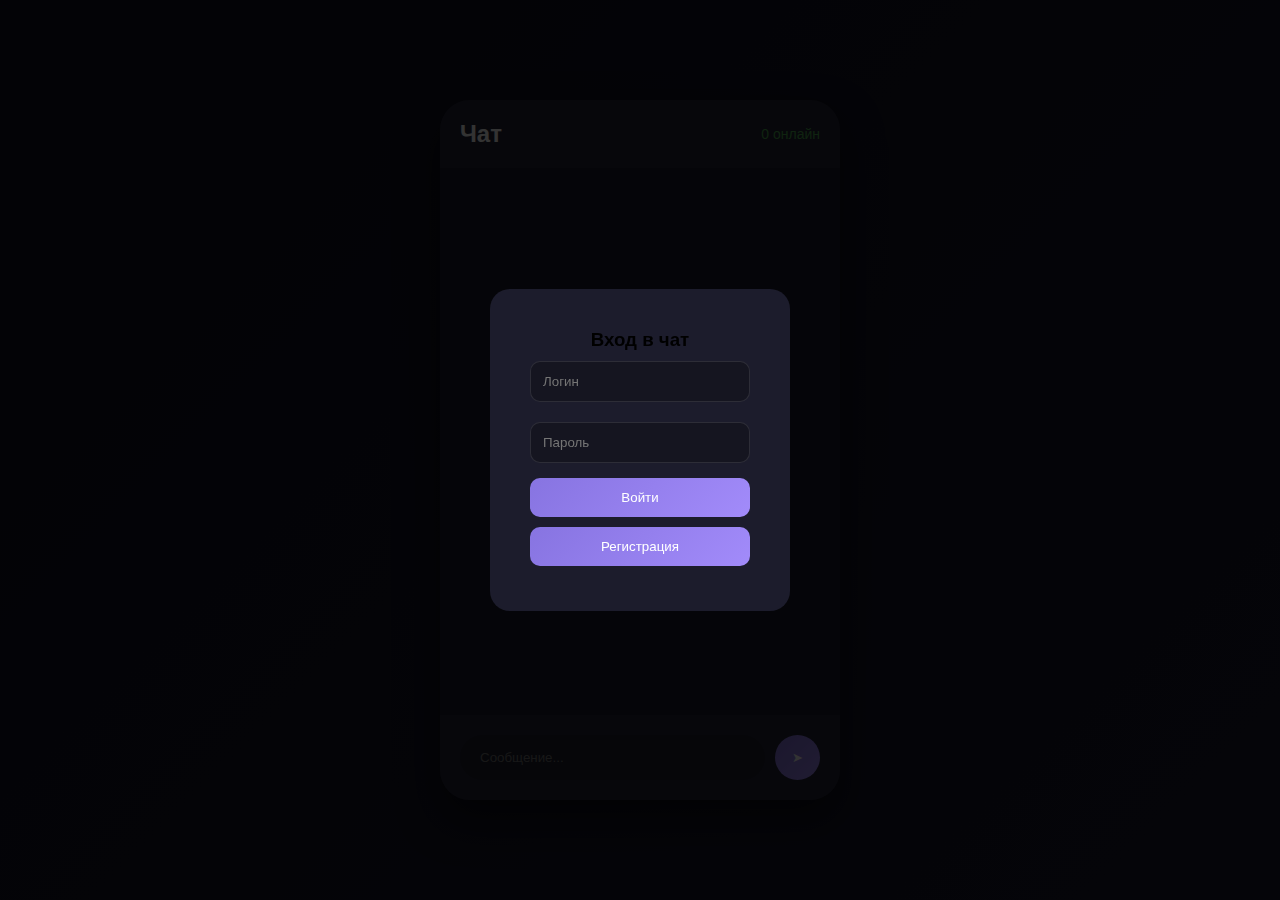
<file: index.html>
<!DOCTYPE html>
<html>
<head>
    <title>Telegram Style Chat</title>
    <link rel="stylesheet" href="style.css">
</head>
<body>
    <div class="chat-container">
        <div class="header">
            <h2>Чат</h2>
            <span class="online" id="onlineCount">0 онлайн</span>
        </div>
        
        <div class="messages" id="messages"></div>
        
        <div class="input-area">
            <input type="text" id="messageInput" placeholder="Сообщение...">
            <button onclick="sendMessage()">➤</button>
        </div>
    </div>
    
    <div class="login-modal" id="loginModal">
        <div class="modal-content">
            <h3>Вход в чат</h3>
            <input type="text" id="username" placeholder="Логин">
            <input type="password" id="password" placeholder="Пароль">
            <button onclick="login()">Войти</button>
            <button onclick="showRegister()">Регистрация</button>
        </div>
    </div>
    
    <script src="script.js"></script>
</body>
</html>
</file>
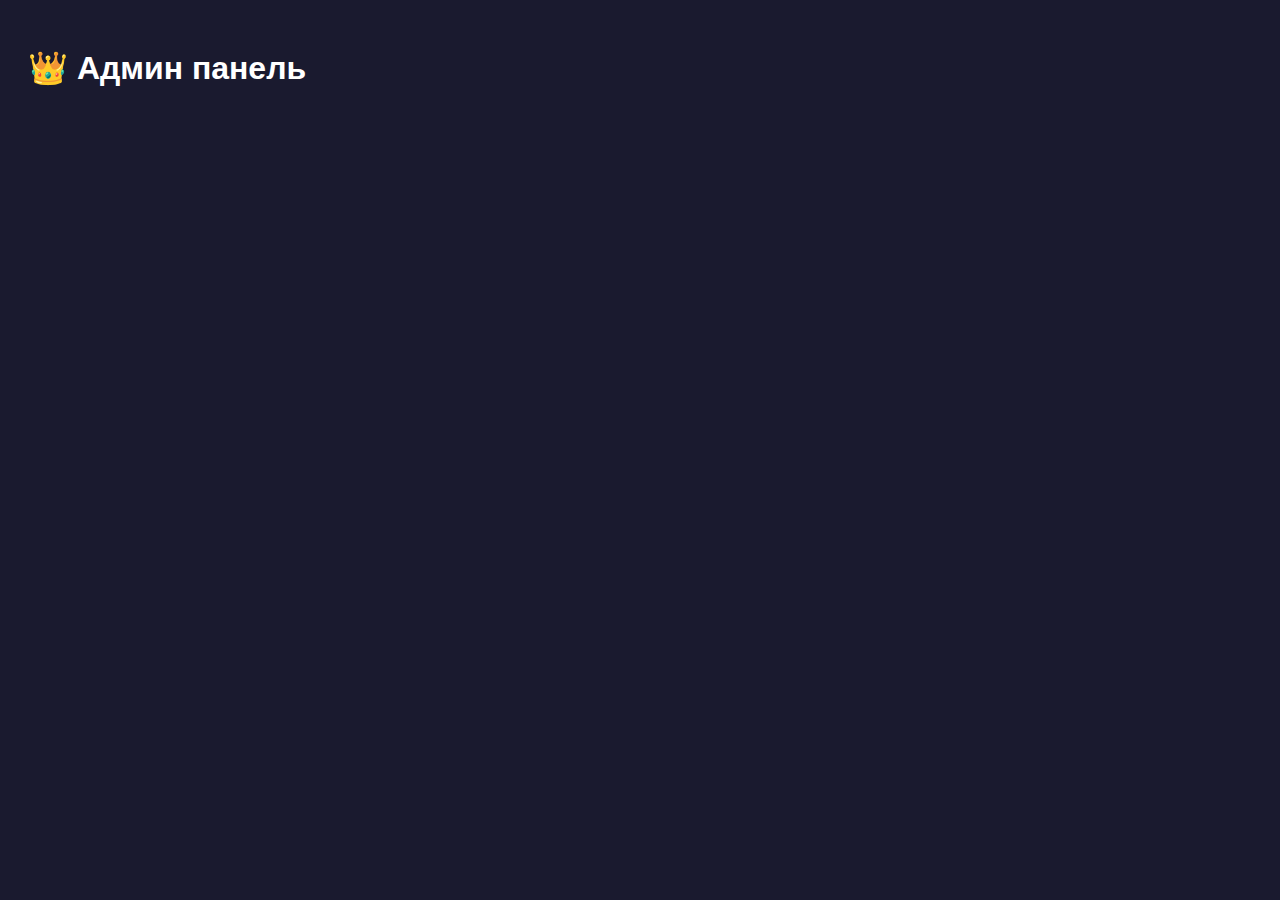
<file: admin.html>
<!DOCTYPE html>
<html>
<head>
    <title>Admin Panel</title>
    <style>
        body {
            background: #1a1a2f;
            color: white;
            font-family: Arial;
            padding: 20px;
        }
        .user-card {
            background: rgba(30,30,46,0.95);
            padding: 15px;
            margin: 10px 0;
            border-radius: 10px;
            display: flex;
            justify-content: space-between;
            align-items: center;
        }
        button {
            padding: 8px 15px;
            margin: 0 5px;
            border: none;
            border-radius: 5px;
            cursor: pointer;
        }
        .ban { background: #ff4444; color: white; }
        .unban { background: #4caf50; color: white; }
        .freeze { background: #64b5f6; color: white; }
    </style>
</head>
<body>
    <h1>👑 Админ панель</h1>
    <div id="users"></div>
    
    <script>
        function loadUsers() {
            const users = JSON.parse(localStorage.getItem('users')) || [];
            const container = document.getElementById('users');
            
            container.innerHTML = users.map(user => `
                <div class="user-card">
                    <div>
                        <strong>@${user.username}</strong>
                        ${user.isAdmin ? '👑' : ''}
                        ${user.banned ? '🔨' : ''}
                        ${user.frozen ? '❄️' : ''}
                    </div>
                    <div>
                        <button class="ban" onclick="banUser('${user.username}')">
                            ${user.banned ? 'Разбанить' : 'Забанить'}
                        </button>
                        <button class="freeze" onclick="freezeUser('${user.username}')">
                            ${user.frozen ? 'Разморозить' : 'Заморозить'}
                        </button>
                    </div>
                </div>
            `).join('');
        }
        
        function banUser(username) {
            let users = JSON.parse(localStorage.getItem('users')) || [];
            users = users.map(u => {
                if (u.username === username) {
                    u.banned = !u.banned;
                }
                return u;
            });
            localStorage.setItem('users', JSON.stringify(users));
            loadUsers();
        }
        
        function freezeUser(username) {
            let users = JSON.parse(localStorage.getItem('users')) || [];
            users = users.map(u => {
                if (u.username === username) {
                    u.frozen = !u.frozen;
                }
                return u;
            });
            localStorage.setItem('users', JSON.stringify(users));
            loadUsers();
        }
        
        loadUsers();
        setInterval(loadUsers, 3000);
    </script>
</body>
</html>
</file>
<file: style.css>
* {
    margin: 0;
    padding: 0;
    box-sizing: border-box;
    font-family: -apple-system, BlinkMacSystemFont, 'Segoe UI', Roboto, sans-serif;
}

body {
    background: linear-gradient(135deg, #0f0f1e, #1a1a2f);
    height: 100vh;
    display: flex;
    justify-content: center;
    align-items: center;
}

.chat-container {
    width: 400px;
    height: 700px;
    background: rgba(30, 30, 46, 0.95);
    border-radius: 30px;
    overflow: hidden;
    display: flex;
    flex-direction: column;
    box-shadow: 0 20px 40px rgba(0,0,0,0.5);
}

.header {
    padding: 20px;
    background: rgba(40, 40, 60, 0.8);
    color: white;
    display: flex;
    justify-content: space-between;
    align-items: center;
}

.online {
    color: #4caf50;
    font-size: 14px;
}

.messages {
    flex: 1;
    padding: 20px;
    overflow-y: auto;
}

.message {
    max-width: 80%;
    padding: 10px 15px;
    border-radius: 18px;
    margin-bottom: 10px;
    animation: fadeIn 0.3s;
}

.my-message {
    background: linear-gradient(135deg, #8774e1, #a28bfa);
    color: white;
    margin-left: auto;
    border-bottom-right-radius: 4px;
}

.other-message {
    background: rgba(50, 50, 70, 0.8);
    color: white;
    margin-right: auto;
    border-bottom-left-radius: 4px;
}

.input-area {
    padding: 20px;
    background: rgba(40, 40, 60, 0.8);
    display: flex;
    gap: 10px;
}

.input-area input {
    flex: 1;
    padding: 12px 20px;
    border: none;
    border-radius: 25px;
    background: rgba(30, 30, 46, 0.8);
    color: white;
    outline: none;
}

.input-area button {
    width: 45px;
    height: 45px;
    border-radius: 50%;
    background: linear-gradient(135deg, #8774e1, #a28bfa);
    border: none;
    color: white;
    cursor: pointer;
}

.login-modal {
    position: fixed;
    top: 0;
    left: 0;
    right: 0;
    bottom: 0;
    background: rgba(0,0,0,0.8);
    display: flex;
    justify-content: center;
    align-items: center;
}

.modal-content {
    background: rgba(30, 30, 46, 0.95);
    padding: 40px;
    border-radius: 20px;
    width: 300px;
    text-align: center;
}

.modal-content input {
    width: 100%;
    padding: 12px;
    margin: 10px 0;
    background: rgba(20,20,30,0.8);
    border: 1px solid rgba(255,255,255,0.1);
    border-radius: 10px;
    color: white;
}

.modal-content button {
    width: 100%;
    padding: 12px;
    margin: 5px 0;
    border: none;
    border-radius: 10px;
    background: linear-gradient(135deg, #8774e1, #a28bfa);
    color: white;
    cursor: pointer;
}

@keyframes fadeIn {
    from { opacity: 0; transform: translateY(10px); }
    to { opacity: 1; transform: translateY(0); }
}
</file>
